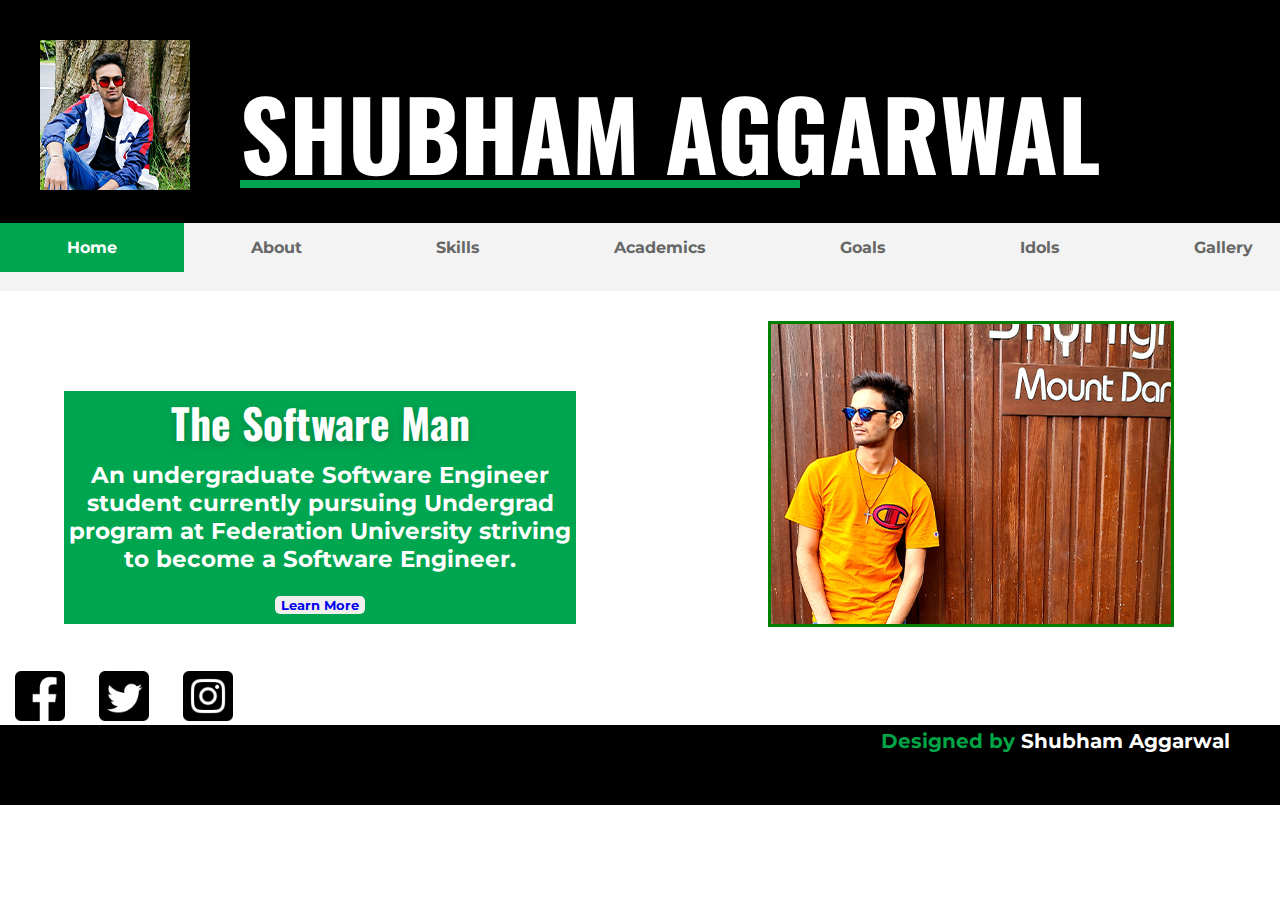
<file: index.html>
<!DOCTYPE html>
<html>
<head>
	<title>SHUBHAM AGGARWAL</title>
	<meta name="viewport" content="width=device-width, initial-scale=1.0">
    <meta charset="utf-8">

	<!-- Favicons -->
	<link rel="apple-touch-icon" sizes="180x180" href="images/apple-touch-icon.png">
	<link rel="icon" type="image/png" sizes="32x32" href="images/favicon-32x32.png">
	<link rel="icon" type="image/png" sizes="16x16" href="images/favicon-16x16.png">
	
	<!-- Fonts -->
	<link rel="preconnect" href="https://fonts.gstatic.com">
	<link href="https://fonts.googleapis.com/css2?family=Montserrat:wght@200&family=Oswald:wght@300&family=Wellfleet&display=swap" rel="stylesheet">

	<!-- CSS MAIN -->
	<link rel="stylesheet" type="text/css" href="css/css3.css">
</head>
<body id="body">  <!-- onload="document.body.className += ' loaded';" class="fadein" -->
	<script type="text/javascript">
		document.body.classList.add('fade');

		document.addEventListener("DOMContentLoaded", () => {
		      window.setTimeout(function() {
		        document.body.classList.remove('fade');
		      }, 230);
		   });
	</script>

	<!-- Navigation Bar -->
	<nav class="nav-container">
		<div>
			<a href="index.html">
				<img src="images/logo.png">
			</a>
		</div>
		<div>
			<h1 class="nav-title">SHUBHAM AGGARWAL</h1>
		</div>
	</nav>
	<div>
		<ul class="nav-list">
		  <li class="nav-item"><a class="active" href="index.html">Home</a></li>
		  <li class="nav-item"><a href="about.html">About</a></li>
		  <li class="nav-item"><a href="skills.html">Skills</a></li>
		  <li class="nav-item"><a href="academics.html">Academics</a></li>
		  <li class="nav-item"><a href="goals.html">Goals</a></li>
		  <li class="nav-item"><a href="idols.html">Idols</a></li>
		  <li class="nav-item"><a href="gallery.html">Gallery</a></li>
		  <li class="nav-item"><a href="contact-me.html">Contact Me</a></li>
		</ul>
	</div>
	<!-- End Navigation Bar -->

	<!-- Header -->
	<div id="header-body" class="header-body">
		<div class="head-item1">
			<div>
				<h1 class="header-box-title">The Software Man</h1>
				<p class="header-box-content">An undergraduate Software Engineer student currently pursuing Undergrad program at Federation University striving to become a Software Engineer.</p>
				<div style="display: flex;justify-content: center;margin-top: 0;"><button><a href="about.html">Learn More</a></button></div>
			</div>
		</div>
		<div class="head-item2">
			<img src="images/redmi-15.png">
		</div>
	</div>
	<!-- End Header -->

	<!-- Social Media Icons -->
	<div class="social-icons">
		<a href="https://www.facebook.com/profile.php?id=100004679687624"><img class="social-media" src="images/fb.png"></a>
		<a href="https://twitter.com/Shubham73213070"><img class="social-media" src="images/twitter.png"></a>
		<a href="https://www.instagram.com/__.aggarwal.__/"><img class="social-media" src="images/insta.png"></a>
	</div>
	<!-- End Social Media Icons -->

	<!-- Footer -->
	<div class="black-footer">
		<h4 class="footer-text">Designed by <a style="color: white;" href="about.html">Shubham Aggarwal</a></h4>
	</div>
	<!-- End Footer -->

</body>
</html>
</file>
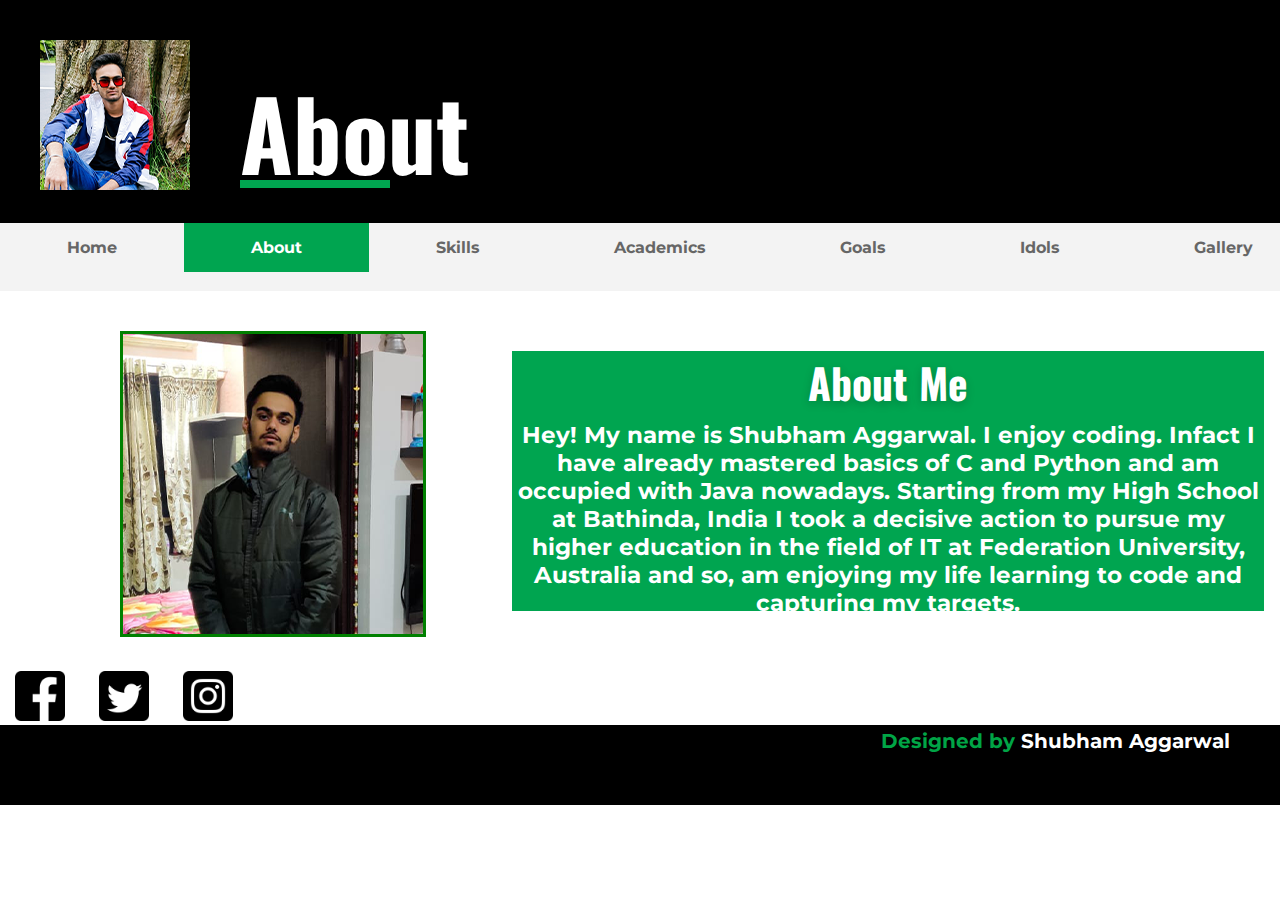
<file: about.html>
<!DOCTYPE html>
<html lang="en">
<head>
	<title>ABOUT</title>
	<meta name="viewport" content="width=device-width, initial-scale=1.0">
    <meta charset="utf-8">

	<!-- Favicons -->
	<link rel="apple-touch-icon" sizes="180x180" href="images/apple-touch-icon.png">
	<link rel="icon" type="image/png" sizes="32x32" href="images/favicon-32x32.png">
	<link rel="icon" type="image/png" sizes="16x16" href="images/favicon-16x16.png">
	
	<!-- Fonts -->
	<link rel="preconnect" href="https://fonts.gstatic.com">
	<link href="https://fonts.googleapis.com/css2?family=Montserrat:wght@200&family=Oswald:wght@300&family=Wellfleet&display=swap" rel="stylesheet">

	<!-- CSS MAIN -->
	<link rel="stylesheet" type="text/css" href="css/css3.css">
</head>
<body id="body">
	<script type="text/javascript">
		document.body.classList.add('fade');

		document.addEventListener("DOMContentLoaded", () => {
		      window.setTimeout(function() {
		        document.body.classList.remove('fade');
		      }, 230);
		   });
	</script>

	<!-- Navigation Bar -->
	<nav class="nav-container">
		<div>
			<a href="index.html">
				<img src="images/logo.png">
			</a>
		</div>
		<div>
			<h1 class="nav-title">About</h1>
		</div>
	</nav>
	<div>
		<ul class="nav-list">
		  <li class="nav-item"><a href="index.html">Home</a></li>
		  <li class="nav-item"><a class="active" href="about.html">About</a></li>
		  <li class="nav-item"><a href="skills.html">Skills</a></li>
		  <li class="nav-item"><a href="academics.html">Academics</a></li>
		  <li class="nav-item"><a href="goals.html">Goals</a></li>
		  <li class="nav-item"><a href="idols.html">Idols</a></li>
		  <li class="nav-item"><a href="gallery.html">Gallery</a></li>
		  <li class="nav-item"><a href="contact-me.html">Contact Me</a></li>
		</ul>
	</div>
	<!-- End Navigation Bar -->

	<!-- Header -->
	<div class="header-body" id="header-body">
		<div class="header-about-img">
			<img src="images/2.png">
		</div>
		<div class="header-about-box">
			<div>
				<h1 class="header-box-title" style="margin-top: 0px;">About Me</h1>
				<p class="header-box-content">Hey! My name is Shubham Aggarwal.  I enjoy coding. Infact  I have already mastered basics of C and Python and am occupied with Java nowadays. Starting from my High School at Bathinda, India I took a decisive action to pursue my higher education in the field of IT at Federation University, Australia and so, am enjoying my life learning to code and capturing my targets.</p>
			</div>
		</div>
	</div>
	<!-- End Header -->

	<!-- Social Media Icons -->
	<div class="social-icons">
		<a href="https://www.facebook.com/profile.php?id=100004679687624"><img class="social-media" src="images/fb.png"></a>
		<a href="https://twitter.com/Shubham73213070"><img class="social-media" src="images/twitter.png"></a>
		<a href="https://www.instagram.com/__.aggarwal.__/"><img class="social-media" src="images/insta.png"></a>
	</div>
	<!-- End Social Media Icons -->

	<!-- Footer -->
	<div class="black-footer">
		<h4 class="footer-text">Designed by <a style="color: white;" href="about.html">Shubham Aggarwal</a></h4>
	</div>
	<!-- End Footer -->

</body>
</html>
</file>
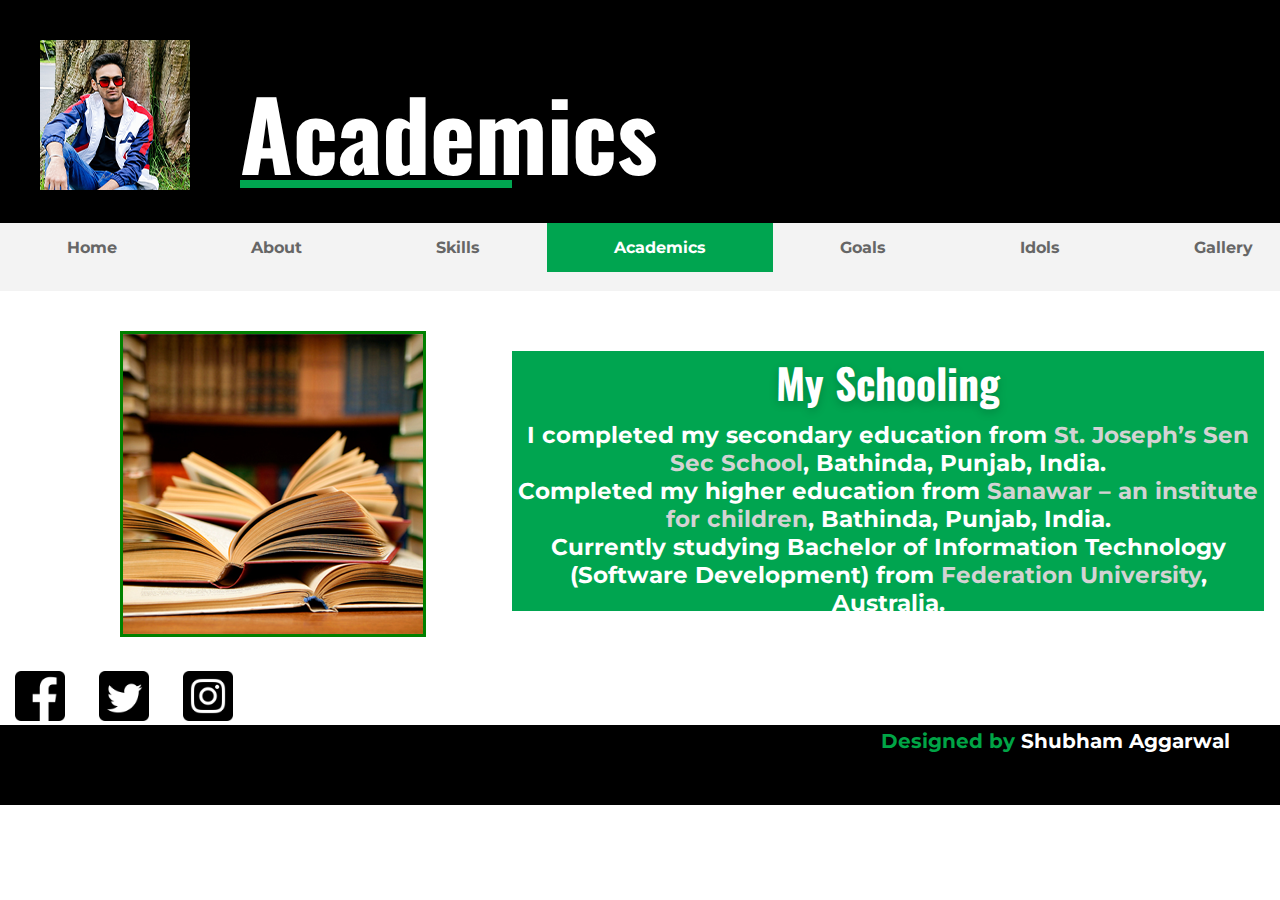
<file: academics.html>
<!DOCTYPE html>
<html lang="en">
<head>
	<title>ACADEMICS</title>
	<meta name="viewport" content="width=device-width, initial-scale=1.0">
    <meta charset="utf-8">

	<!-- Favicons -->
	<link rel="apple-touch-icon" sizes="180x180" href="images/apple-touch-icon.png">
	<link rel="icon" type="image/png" sizes="32x32" href="images/favicon-32x32.png">
	<link rel="icon" type="image/png" sizes="16x16" href="images/favicon-16x16.png">
	
	<!-- Fonts -->
	<link rel="preconnect" href="https://fonts.gstatic.com">
	<link href="https://fonts.googleapis.com/css2?family=Montserrat:wght@200&family=Oswald:wght@300&family=Wellfleet&display=swap" rel="stylesheet">

	<!-- CSS MAIN -->
	<link rel="stylesheet" type="text/css" href="css/css3.css">
</head>
<body id="body">
	<script type="text/javascript">
		document.body.classList.add('fade');

		document.addEventListener("DOMContentLoaded", () => {
		      window.setTimeout(function() {
		        document.body.classList.remove('fade');
		      }, 230);
		   });
	</script>

	<!-- Navigation Bar -->
	<nav class="nav-container">
		<div>
			<a href="index.html">
				<img src="images/logo.png">
			</a>
		</div>
		<div>
			<h1 class="nav-title">Academics</h1>
		</div>
	</nav>
	<div>
		<ul class="nav-list">
		  <li class="nav-item"><a href="index.html">Home</a></li>
		  <li class="nav-item"><a href="about.html">About</a></li>
		  <li class="nav-item"><a href="skills.html">Skills</a></li>
		  <li class="nav-item"><a class="active" href="academics.html">Academics</a></li>
		  <li class="nav-item"><a href="goals.html">Goals</a></li>
		  <li class="nav-item"><a href="idols.html">Idols</a></li>
		  <li class="nav-item"><a href="gallery.html">Gallery</a></li>
		  <li class="nav-item"><a href="contact-me.html">Contact Me</a></li>
		</ul>
	</div>
	<!-- End Navigation Bar -->

	<!-- Header -->
	<div class="header-body" id="header-body">
		<div class="header-about-img">
			<img src="images/academics.png">
		</div>
		<div class="header-about-box">
			<div>
				<h1 class="header-box-title" style="margin-top: 0px;">My Schooling</h1>
				<p class="header-box-content">I completed my secondary education from <a style="color:lightgrey;" target="_blank" href="https://www.stjosephsbathinda.org/"> St. Joseph’s Sen Sec School</a>, Bathinda, Punjab, India.<br>
				Completed my higher education from <a style="color:lightgrey;" target="_blank" href="http://sanawarschool.com/"> Sanawar – an institute for children</a>, Bathinda, Punjab, India.<br>	
				Currently studying Bachelor of Information Technology (Software Development) from <a style="color:lightgrey;" target="_blank" href="https://federation.edu.au/"> Federation University</a>, Australia.
				</p>
			</div>
		</div>
	</div>
	<!-- End Header -->

	<!-- Social Media Icons -->
	<div class="social-icons">
		<a href="https://www.facebook.com/profile.php?id=100004679687624"><img class="social-media" src="images/fb.png"></a>
		<a href="https://twitter.com/Shubham73213070"><img class="social-media" src="images/twitter.png"></a>
		<a href="https://www.instagram.com/__.aggarwal.__/"><img class="social-media" src="images/insta.png"></a>
	</div>
	<!-- End Social Media Icons -->

	<!-- Footer -->
	<div class="black-footer">
		<h4 class="footer-text">Designed by <a style="color: white;" href="about.html">Shubham Aggarwal</a></h4>
	</div>
	<!-- End Footer -->

</body>
</html>
</file>
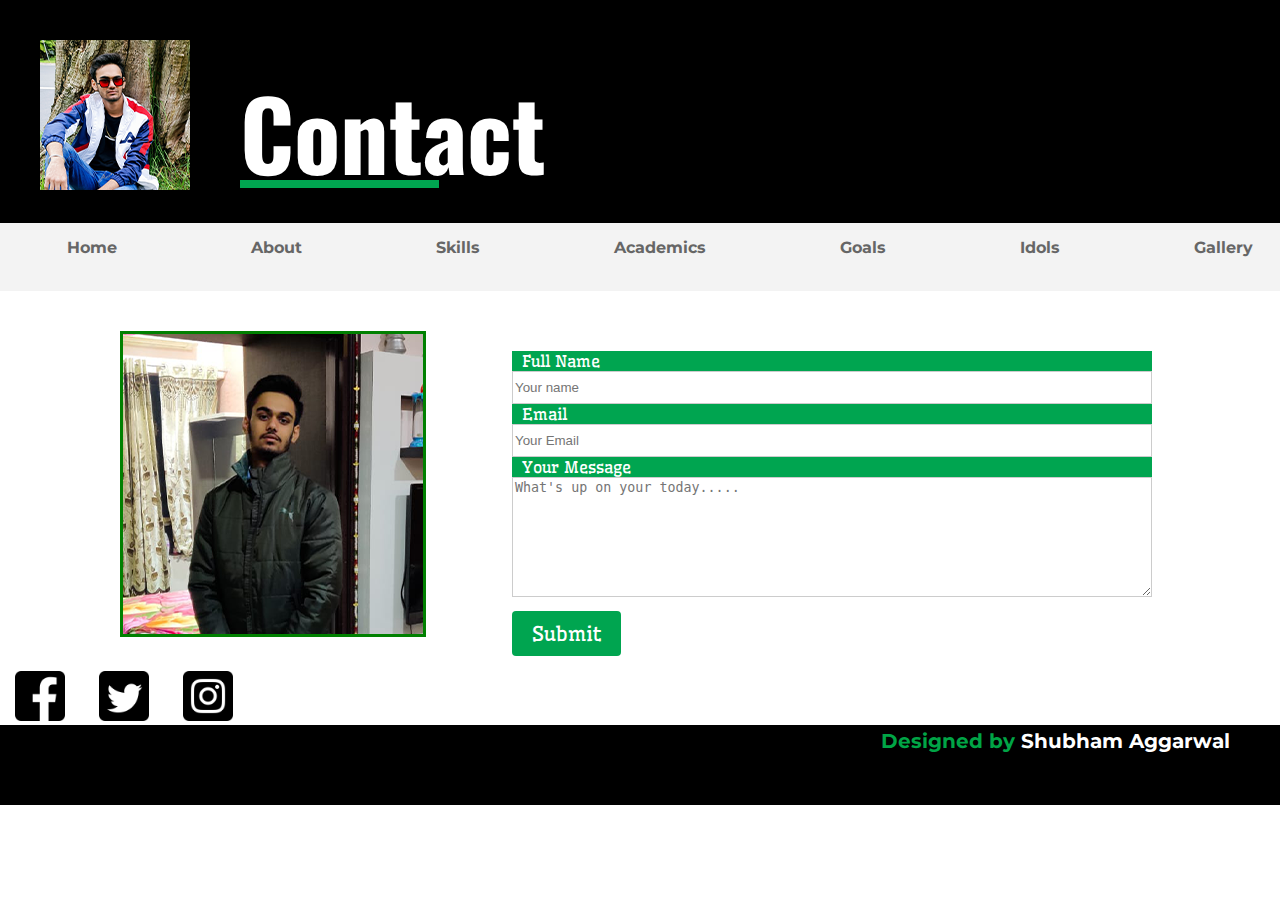
<file: contact-me.html>
<!DOCTYPE html>
<html lang="en">
<head>
	<title>CONTACT ME</title>
	<meta name="viewport" content="width=device-width, initial-scale=1.0">
    <meta charset="utf-8">

	<!-- Favicons -->
	<link rel="apple-touch-icon" sizes="180x180" href="images/apple-touch-icon.png">
	<link rel="icon" type="image/png" sizes="32x32" href="images/favicon-32x32.png">
	<link rel="icon" type="image/png" sizes="16x16" href="images/favicon-16x16.png">
	
	<!-- Fonts -->
	<link rel="preconnect" href="https://fonts.gstatic.com">
	<link href="https://fonts.googleapis.com/css2?family=Montserrat:wght@200&family=Oswald:wght@300&family=Wellfleet&display=swap" rel="stylesheet">

	<!-- CSS MAIN -->
	<link rel="stylesheet" type="text/css" href="css/css3.css">
</head>
<body id="body">
	<script type="text/javascript">
		document.body.classList.add('fade');

		document.addEventListener("DOMContentLoaded", () => {
		      window.setTimeout(function() {
		        document.body.classList.remove('fade');
		      }, 230);
		   });
	</script>

	<!-- Navigation Bar -->
	<nav class="nav-container">
		<div>
			<a href="index.html">
				<img src="images/logo.png">
			</a>
		</div>
		<div>
			<h1 class="nav-title">Contact</h1>
		</div>
	</nav>
	<div>
		<ul class="nav-list">
		  <li class="nav-item"><a href="index.html">Home</a></li>
		  <li class="nav-item"><a href="about.html">About</a></li>
		  <li class="nav-item"><a href="skills.html">Skills</a></li>
		  <li class="nav-item"><a href="academics.html">Academics</a></li>
		  <li class="nav-item"><a href="goals.html">Goals</a></li>
		  <li class="nav-item"><a href="idols.html">Idols</a></li>
		  <li class="nav-item"><a href="gallery.html">Gallery</a></li>
		  <li class="nav-item"><a class="active" href="contact-me.html">Contact Me</a></li>
		</ul>
	</div>
	<!-- End Navigation Bar -->

	<!-- Header -->
	<div class="header-body" id="header-body">
		<div class="header-about-img">
			<img src="images/2.png">
		</div>
		<div class="header-contact-box">
			<div>
				<form>
		    		<label for="name">Full Name</label>
		    		<input type="text" id="name" name="full name" placeholder="Your name">
		    		<label for="email">Email</label>
		    		<input type="text" id="email" name="email" placeholder="Your Email">
		    		<label for="message">Your Message</label>
		    		<textarea name="message" placeholder="What's up on your today....." style="height:120px"></textarea>
		    		<input type="submit">
				</form>
			</div>
		</div>
	</div>

	<!-- Social Media Icons -->
	<div class="social-icons">
		<a href="https://www.facebook.com/profile.php?id=100004679687624"><img class="social-media" src="images/fb.png"></a>
		<a href="https://twitter.com/Shubham73213070"><img class="social-media" src="images/twitter.png"></a>
		<a href="https://www.instagram.com/__.aggarwal.__/"><img class="social-media" src="images/insta.png"></a>
	</div>
	<!-- End Social Media Icons -->

	<!-- Footer -->
	<div class="black-footer">
		<h4 class="footer-text">Designed by <a style="color: white;" href="about.html">Shubham Aggarwal</a></h4>
	</div>
	<!-- End Footer -->

</body>
</html>
</file>
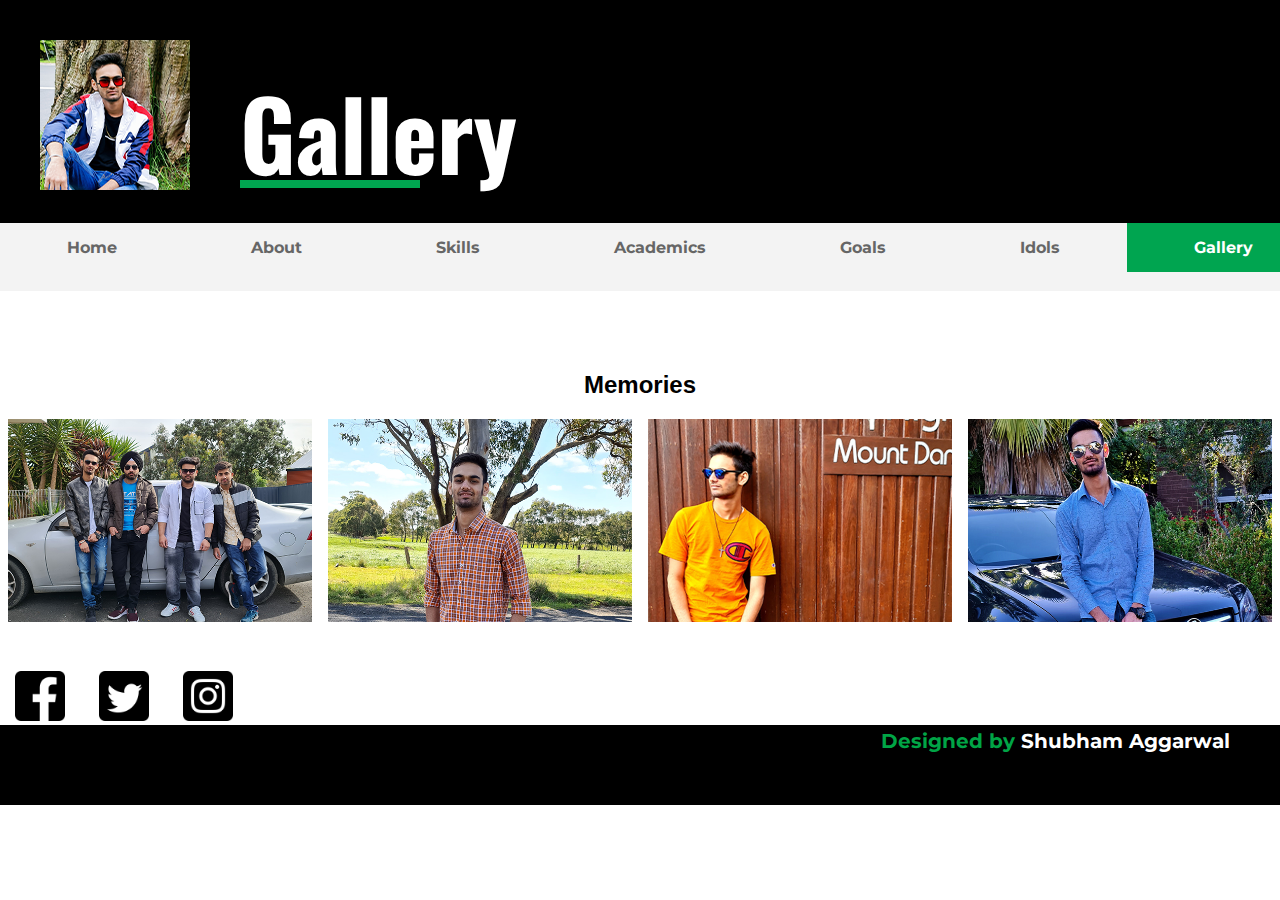
<file: gallery.html>
<!DOCTYPE html>
<html lang="en">
<head>
	<title>GALLERY</title>
	<meta name="viewport" content="width=device-width, initial-scale=1.0">
    <meta charset="utf-8">

	<!-- Favicons -->
	<link rel="apple-touch-icon" sizes="180x180" href="images/apple-touch-icon.png">
	<link rel="icon" type="image/png" sizes="32x32" href="images/favicon-32x32.png">
	<link rel="icon" type="image/png" sizes="16x16" href="images/favicon-16x16.png">
	
	<!-- Fonts -->
	<link rel="preconnect" href="https://fonts.gstatic.com">
	<link href="https://fonts.googleapis.com/css2?family=Montserrat:wght@200&family=Oswald:wght@300&family=Wellfleet&display=swap" rel="stylesheet">

	<!-- CSS MAIN -->
	<link rel="stylesheet" type="text/css" href="css/css3.css">
</head>
<body id="body">
	<script type="text/javascript">
		document.body.classList.add('fade');

		document.addEventListener("DOMContentLoaded", () => {
		      window.setTimeout(function() {
		        document.body.classList.remove('fade');
		      }, 230);
		   });
	</script>

	<!-- Navigation Bar -->
	<nav class="nav-container">
		<div>
			<a href="index.html">
				<img src="images/logo.png">
			</a>
		</div>
		<div>
			<h1 class="nav-title">Gallery</h1>
		</div>
	</nav>
	<div>
		<ul class="nav-list">
		  <li class="nav-item"><a href="index.html">Home</a></li>
		  <li class="nav-item"><a href="about.html">About</a></li>
		  <li class="nav-item"><a href="skills.html">Skills</a></li>
		  <li class="nav-item"><a href="academics.html">Academics</a></li>
		  <li class="nav-item"><a href="goals.html">Goals</a></li>
		  <li class="nav-item"><a href="idols.html">Idols</a></li>
		  <li class="nav-item"><a class="active" href="gallery.html">Gallery</a></li>
		  <li class="nav-item"><a href="contact-me.html">Contact Me</a></li>
		</ul>
	</div>
	<!-- End Navigation Bar -->

	<!-- Header -->
	<div id="header-body" class="gallery-header">
		<h2 style="font-family: 'Franklin Gothic Medium', 'Arial Narrow', Arial, sans-serif; text-align:center">Memories</h2>
		<div class="row">
		  <div class="column">
		    <img src="images/gallery1.png" style="width:100%" onclick="openModal();currentSlide(1)" class="hover-shadow cursor">
		  </div>
		  <div class="column">
		    <img src="images/gallery2.png" style="width:100%" onclick="openModal();currentSlide(2)" class="hover-shadow cursor">
		  </div>
		  <div class="column">
		    <img src="images/gallery3.png" style="width:100%" onclick="openModal();currentSlide(3)" class="hover-shadow cursor">
		  </div>
		  <div class="column">
		    <img src="images/gallery4.png" style="width:100%" onclick="openModal();currentSlide(4)" class="hover-shadow cursor">
		  </div>
		</div>

		<div id="myModal" class="modal">
		  <span class="close cursor" onclick="closeModal()">&times;</span>
		  <div class="modal-content">

		    <div class="mySlides">
		      <div class="numbertext">1 / 4</div>
		      <img src="images/gallery1.png" style="width:100%">
		    </div>

		    <div class="mySlides">
		      <div class="numbertext">2 / 4</div>
		      <img src="images/gallery2.png" style="width:100%">
		    </div>

		    <div class="mySlides">
		      <div class="numbertext">3 / 4</div>
		      <img src="images/gallery3.png" style="width:100%">
		    </div>
		    
		    <div class="mySlides">
		      <div class="numbertext">4 / 4</div>
		      <img src="images/gallery4.png" style="width:100%">
		    </div>
		    
		    <a class="prev" onclick="plusSlides(-1)">&#10094;</a>
		    <a class="next" onclick="plusSlides(1)">&#10095;</a>

		    <div class="caption-container">
		      <p id="caption"></p>
		    </div>


		    <div class="column">
		      <img class="demo cursor" src="images/gallery1.png" style="width:100%" onclick="currentSlide(1)">
		    </div>
		    <div class="column">
		      <img class="demo cursor" src="images/gallery2.png" style="width:100%" onclick="currentSlide(2)">
		    </div>
		    <div class="column">
		      <img class="demo cursor" src="images/gallery3.png" style="width:100%" onclick="currentSlide(3)">
		    </div>
		    <div class="column">
		      <img class="demo cursor" src="images/gallery4.png" style="width:100%" onclick="currentSlide(4)">
		    </div>
		  </div>
		</div>	
	</div>
	<script src="js/main.js"></script>
	<!-- End Header -->

	<!-- Social Media Icons -->
	<div class="social-icons">
		<a href="https://www.facebook.com/profile.php?id=100004679687624"><img class="social-media" src="images/fb.png"></a>
		<a href="https://twitter.com/Shubham73213070"><img class="social-media" src="images/twitter.png"></a>
		<a href="https://www.instagram.com/__.aggarwal.__/"><img class="social-media" src="images/insta.png"></a>
	</div>
	<!-- End Social Media Icons -->

	<!-- Footer -->
	<div class="black-footer">
		<h4 class="footer-text">Designed by <a style="color: white;" href="about.html">Shubham Aggarwal</a></h4>
	</div>
	<!-- End Footer -->

</body>
</html>
</file>
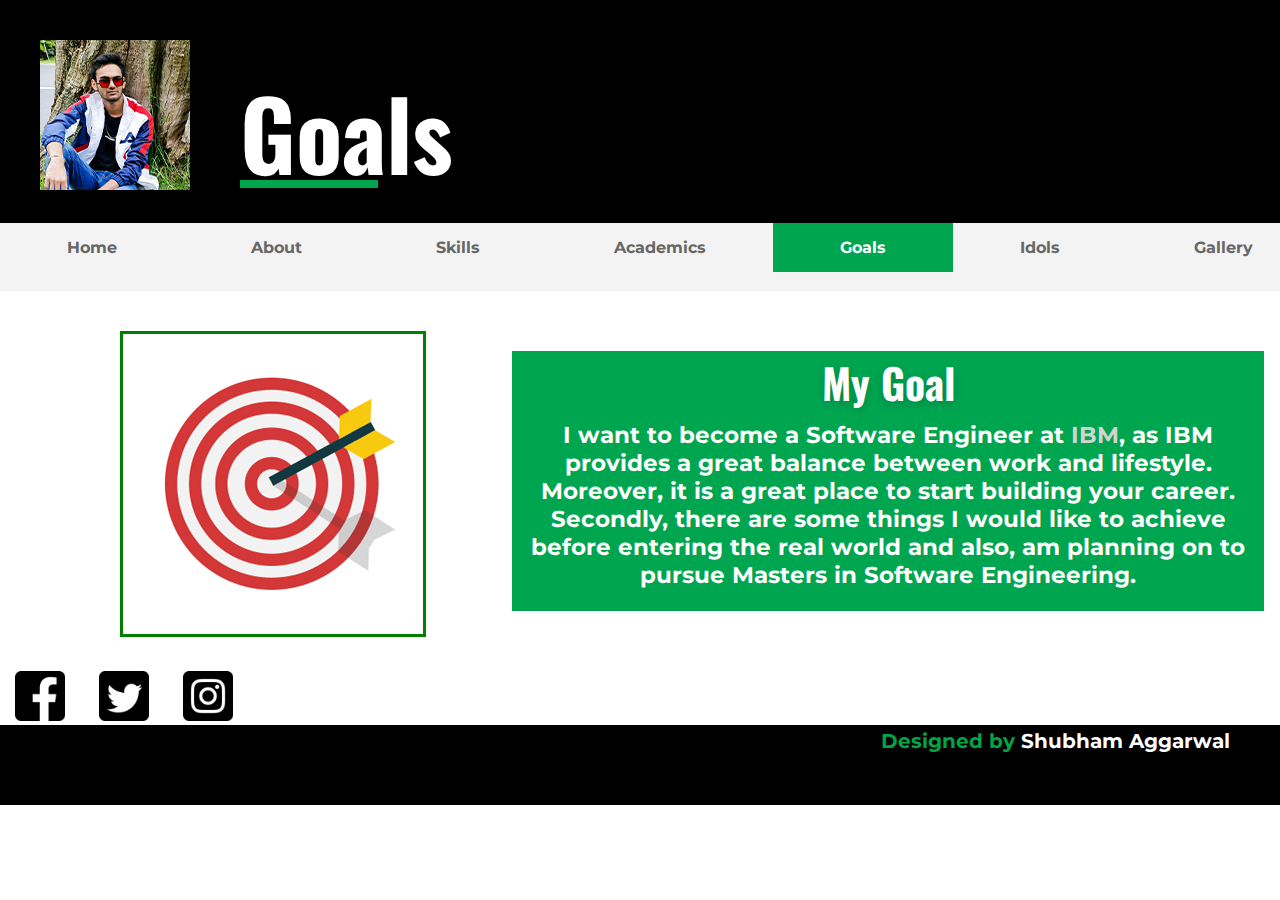
<file: goals.html>
<!DOCTYPE html>
<html lang="en">
<head>
	<title>GOALS</title>
	<meta name="viewport" content="width=device-width, initial-scale=1.0">
    <meta charset="utf-8">

	<!-- Favicons -->
	<link rel="apple-touch-icon" sizes="180x180" href="images/apple-touch-icon.png">
	<link rel="icon" type="image/png" sizes="32x32" href="images/favicon-32x32.png">
	<link rel="icon" type="image/png" sizes="16x16" href="images/favicon-16x16.png">
	
	<!-- Fonts -->
	<link rel="preconnect" href="https://fonts.gstatic.com">
	<link href="https://fonts.googleapis.com/css2?family=Montserrat:wght@200&family=Oswald:wght@300&family=Wellfleet&display=swap" rel="stylesheet">

	<!-- CSS MAIN -->
	<link rel="stylesheet" type="text/css" href="css/css3.css">
</head>
<body id="body">
	<script type="text/javascript">
		document.body.classList.add('fade');

		document.addEventListener("DOMContentLoaded", () => {
		      window.setTimeout(function() {
		        document.body.classList.remove('fade');
		      }, 230);
		   });
	</script>

	<!-- Navigation Bar -->
	<nav class="nav-container">
		<div>
			<a href="index.html">
				<img src="images/logo.png">
			</a>
		</div>
		<div>
			<h1 class="nav-title">Goals</h1>
		</div>
	</nav>
	<div>
		<ul class="nav-list">
		  <li class="nav-item"><a href="index.html">Home</a></li>
		  <li class="nav-item"><a href="about.html">About</a></li>
		  <li class="nav-item"><a href="skills.html">Skills</a></li>
		  <li class="nav-item"><a href="academics.html">Academics</a></li>
		  <li class="nav-item"><a class="active" href="goals.html">Goals</a></li>
		  <li class="nav-item"><a href="idols.html">Idols</a></li>
		  <li class="nav-item"><a href="gallery.html">Gallery</a></li>
		  <li class="nav-item"><a href="contact-me.html">Contact Me</a></li>
		</ul>
	</div>
	<!-- End Navigation Bar -->

	<!-- Header -->
	<div class="header-body" id="header-body">
		<div class="header-about-img">
			<img src="images/target.png">
		</div>
		<div class="header-about-box">
			<div>
				<h1 class="header-box-title" style="margin-top: 0px;">My Goal</h1>
				<p class="header-box-content">I want to become a Software Engineer at <a style="color: lightgrey;" href="https://www.ibm.com/au-en">IBM</a>, as IBM provides a great balance between work and lifestyle. Moreover, it is a great place to start building your career. Secondly, there are some things I would like to achieve before entering the real world and also, am planning on to pursue Masters in Software Engineering.</p>
			</div>
		</div>
	</div>
	<!-- End Header -->

	<!-- Social Media Icons -->
	<div class="social-icons">
		<a href="https://www.facebook.com/profile.php?id=100004679687624"><img class="social-media" src="images/fb.png"></a>
		<a href="https://twitter.com/Shubham73213070"><img class="social-media" src="images/twitter.png"></a>
		<a href="https://www.instagram.com/__.aggarwal.__/"><img class="social-media" src="images/insta.png"></a>
	</div>
	<!-- End Social Media Icons -->

	<!-- Footer -->
	<div class="black-footer">
		<h4 class="footer-text">Designed by <a style="color: white;" href="about.html">Shubham Aggarwal</a></h4>
	</div>
	<!-- End Footer -->

</body>
</html>
</file>
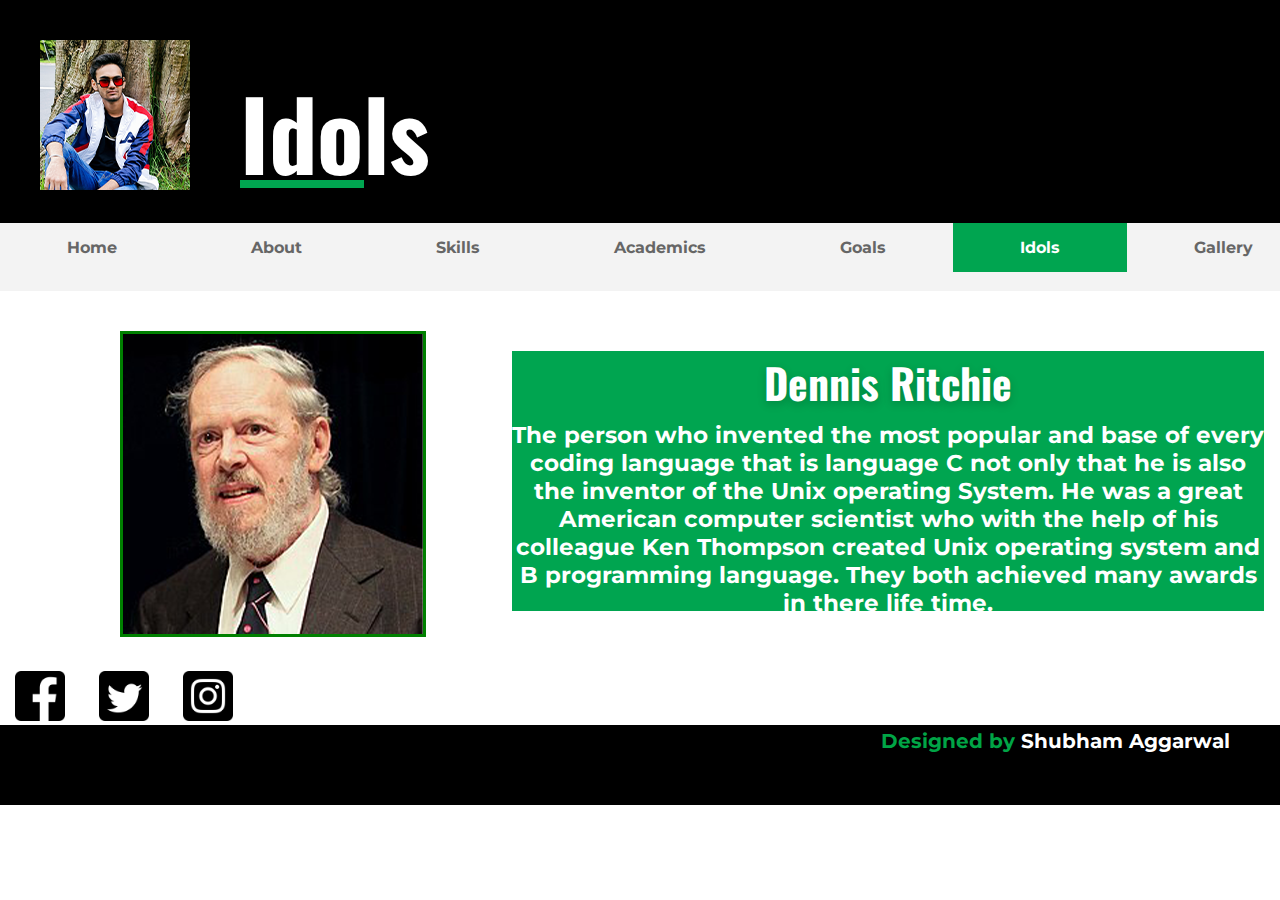
<file: idols.html>
<!DOCTYPE html>
<html lang="en">
<head>
	<title>IDOLS</title>
	<meta name="viewport" content="width=device-width, initial-scale=1.0">
    <meta charset="utf-8">

	<!-- Favicons -->
	<link rel="apple-touch-icon" sizes="180x180" href="images/apple-touch-icon.png">
	<link rel="icon" type="image/png" sizes="32x32" href="images/favicon-32x32.png">
	<link rel="icon" type="image/png" sizes="16x16" href="images/favicon-16x16.png">
	
	<!-- Fonts -->
	<link rel="preconnect" href="https://fonts.gstatic.com">
	<link href="https://fonts.googleapis.com/css2?family=Montserrat:wght@200&family=Oswald:wght@300&family=Wellfleet&display=swap" rel="stylesheet">

	<!-- CSS MAIN -->
	<link rel="stylesheet" type="text/css" href="css/css3.css">
</head>
<body id="body">
	<script type="text/javascript">
		document.body.classList.add('fade');

		document.addEventListener("DOMContentLoaded", () => {
		      window.setTimeout(function() {
		        document.body.classList.remove('fade');
		      }, 230);
		   });
	</script>

	<!-- Navigation Bar -->
	<nav class="nav-container">
		<div>
			<a href="index.html">
				<img src="images/logo.png">
			</a>
		</div>
		<div>
			<h1 class="nav-title">Idols</h1>
		</div>
	</nav>
	<div>
		<ul class="nav-list">
		  <li class="nav-item"><a href="index.html">Home</a></li>
		  <li class="nav-item"><a href="about.html">About</a></li>
		  <li class="nav-item"><a href="skills.html">Skills</a></li>
		  <li class="nav-item"><a href="academics.html">Academics</a></li>
		  <li class="nav-item"><a href="goals.html">Goals</a></li>
		  <li class="nav-item"><a class="active" href="idols.html">Idols</a></li>
		  <li class="nav-item"><a href="gallery.html">Gallery</a></li>
		  <li class="nav-item"><a href="contact-me.html">Contact Me</a></li>
		</ul>
	</div>
	<!-- End Navigation Bar -->

	<!-- Header -->
	<div class="header-body" id="header-body">
		<div class="header-about-img">
			<img src="images/idols.png">
		</div>
		<div class="header-about-box">
			<div>
				<h1 class="header-box-title" style="margin-top: 0px;">Dennis Ritchie</h1>
				<p class="header-box-content">The person who invented the most popular and base of every coding language that is language C not only that he is also the inventor of the Unix operating System. He was a great American computer scientist who with the help of his colleague Ken Thompson created Unix operating system and B programming language. They both achieved many awards in there life time.</p>
			</div>
		</div>
	</div>
	<!-- End Header -->

	<!-- Social Media Icons -->
	<div class="social-icons">
		<a href="https://www.facebook.com/profile.php?id=100004679687624"><img class="social-media" src="images/fb.png"></a>
		<a href="https://twitter.com/Shubham73213070"><img class="social-media" src="images/twitter.png"></a>
		<a href="https://www.instagram.com/__.aggarwal.__/"><img class="social-media" src="images/insta.png"></a>
	</div>
	<!-- End Social Media Icons -->

	<!-- Footer -->
	<div class="black-footer">
		<h4 class="footer-text">Designed by <a style="color: white;" href="about.html">Shubham Aggarwal</a></h4>
	</div>
	<!-- End Footer -->

</body>
</html>
</file>
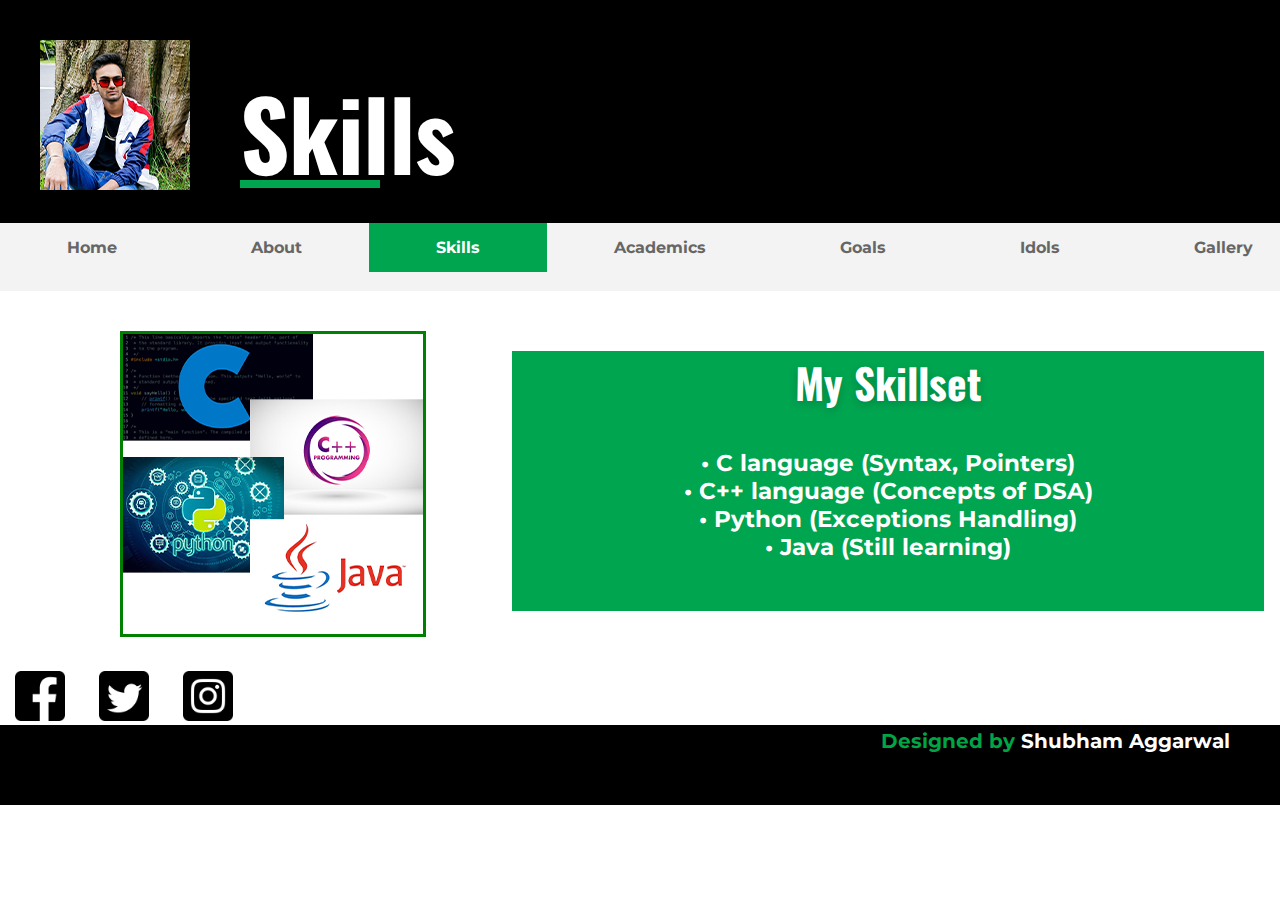
<file: skills.html>
<!DOCTYPE html>
<html lang="en">
<head>
	<title>SKILLS</title>
	<meta name="viewport" content="width=device-width, initial-scale=1.0">
    <meta charset="utf-8">

	<!-- Favicons -->
	<link rel="apple-touch-icon" sizes="180x180" href="images/apple-touch-icon.png">
	<link rel="icon" type="image/png" sizes="32x32" href="images/favicon-32x32.png">
	<link rel="icon" type="image/png" sizes="16x16" href="images/favicon-16x16.png">
	
	<!-- Fonts -->
	<link rel="preconnect" href="https://fonts.gstatic.com">
	<link href="https://fonts.googleapis.com/css2?family=Montserrat:wght@200&family=Oswald:wght@300&family=Wellfleet&display=swap" rel="stylesheet">

	<!-- CSS MAIN -->
	<link rel="stylesheet" type="text/css" href="css/css3.css">
</head>
<body id="body">
	<script type="text/javascript">
		document.body.classList.add('fade');

		document.addEventListener("DOMContentLoaded", () => {
		      window.setTimeout(function() {
		        document.body.classList.remove('fade');
		      }, 230);
		   });
	</script>

	<!-- Navigation Bar -->
	<nav class="nav-container">
		<div>
			<a href="index.html">
				<img src="images/logo.png">
			</a>
		</div>
		<div>
			<h1 class="nav-title">Skills</h1>
		</div>
	</nav>
	<div>
		<ul class="nav-list">
		  <li class="nav-item"><a href="index.html">Home</a></li>
		  <li class="nav-item"><a href="about.html">About</a></li>
		  <li class="nav-item"><a class="active" href="skills.html">Skills</a></li>
		  <li class="nav-item"><a href="academics.html">Academics</a></li>
		  <li class="nav-item"><a href="goals.html">Goals</a></li>
		  <li class="nav-item"><a href="idols.html">Idols</a></li>
		  <li class="nav-item"><a href="gallery.html">Gallery</a></li>
		  <li class="nav-item"><a href="contact-me.html">Contact Me</a></li>
		</ul>
	</div>
	<!-- End Navigation Bar -->

	<!-- Header -->
	<div class="header-body" id="header-body">
		<div class="header-about-img">
			<img src="images/skills.png">
		</div>
		<div class="header-about-box">
			<div>
				<h1 class="header-box-title" style="margin-top: 0px;">My Skillset</h1>
				<p class="header-box-content"><br>•	C language (Syntax, Pointers)<br>
				•	C++ language (Concepts of DSA)<br>
				•	Python (Exceptions Handling)<br>
				•	Java (Still learning)
				</p>
			</div>
		</div>
	</div>
	<!-- End Header -->

	<!-- Social Media Icons -->
	<div class="social-icons">
		<a href="https://www.facebook.com/profile.php?id=100004679687624"><img class="social-media" src="images/fb.png"></a>
		<a href="https://twitter.com/Shubham73213070"><img class="social-media" src="images/twitter.png"></a>
		<a href="https://www.instagram.com/__.aggarwal.__/"><img class="social-media" src="images/insta.png"></a>
	</div>
	<!-- End Social Media Icons -->

	<!-- Footer -->
	<div class="black-footer">
		<h4 class="footer-text">Designed by <a style="color: white;" href="about.html">Shubham Aggarwal</a></h4>
	</div>
	<!-- End Footer -->

</body>
</html>
</file>
<file: css/css3.css>
body {
	margin: 0px;
}

/* Hide scrollbar for Chrome, Safari and Opera */
body::-webkit-scrollbar {
  display: none;
}

/* Hide scrollbar for IE, Edge and Firefox */
body {
  -ms-overflow-style: none;  /* IE and Edge */
  scrollbar-width: none;  /* Firefox */
}

a {
	text-decoration: none;
}

/*Navigation Bar*/
.nav-container {
	padding-bottom: 20px;
	padding-top: 20px;
	width: auto;
	height: auto;
	background-color: black;
	display: flex;
}

@media screen and (max-width:600px) {
	.nav-container {
		height: 150px;
	}
}

nav img {
	margin: 20px 0 0 40px;
}

@media screen and (max-width:600px) {
	nav img {
		width: 80px;
	}
}

nav h1 {
	position: relative;
	margin: 0 50px;
	margin-top: 40px;
	color: white;
	font-family: 'Oswald',sans-serif;
	font-weight: bold;
	font-size: 6rem;
}

@media screen and (max-width:600px) {
	.nav-title {
		font-size: 32px;
		margin: 0;
		margin-top: 35px;
		margin-left: 10px;
	}
}

nav h1::before {
	content: '';
	display: block;
	height: 8px;
	width: 65%;
	background-color: rgb(0, 165, 80);
	position: absolute;
	top: 120px;
	left: 0px;
	transition: all ease-in-out 400ms;
}

nav h1:hover::before {
	width: 100%;
}

@media screen and (max-width:600px) {
	nav h1::before {
		visibility: hidden;
	}
}

.nav-list {
	display: flex;
	margin: 0;
	list-style-type: none;
	padding: 0;
	overflow: hidden;
	background-color: #f3f3f3;
}

@media screen and (max-width:600px) {
	.nav-list {
		height: 500px;
		display: grid;
	}
}

.nav-item {
	float: left;
}

.nav-item a {
	display: block;
	color: #666;
	text-align: center;
	padding: 15px 67px;
	font-family: 'Montserrat', sans-serif;
	font-weight: bold;
}

.nav-item a:hover:not(.active) {
	background-color: #ddd;
}

.nav-item a.active {
	color: white;
	background-color: rgb(0, 165, 80);
}

/*Header*/
.header-body {
	display: flex;
	height: 380px;
}

.head-item1 {
	width: 50%;
	height: 200px;
	margin: 0;
}

.head-item1 div {
	width: 80%;
	margin: 0 auto;
	margin-top: 100px;
	background-color: rgb(0, 165, 80);
}

.header-box-title {
	font-family: 'Oswald', sans-serif;
	font-size: 2.6rem;
	color: white;
	text-shadow: 0px 3px 10px rgba(0,0,0,0.19);
	text-align: center;
	margin-bottom: 0px;
	margin-top: 10px;
}

.header-box-content {
	font-family: 'montserrat', sans-serif;
	font-size: 1.42rem;
	color: white;
	font-weight: bold;
	text-align: center; 
	margin-top: 8px;
}

.head-item1 button {
	margin-bottom: 10px;
	border: 0.1px;
	border-radius: 5px;
	font-family: 'Montserrat', sans-serif;
	font-weight: bold;
}

.head-item2 {
	width: 50%;
}

.head-item2 img {
	margin: 30px 20%;
	border: 3px solid green;
}

@media screen and (max-width:600px) {
	.header-body {
		display: grid;
		height: 800px;
	}

	.head-item1 {
		height: 400px;
		margin: auto;
		width: 100%;
	}

	.head-item2 {
		margin: 0;
		margin-left: 3px;
		height: 300px;
	}

	.head-item2 img {
		margin: 0;
	}
}

/*Footer*/
.social-media {
	width: 50px;
	margin: 0 15px;
}

.social-media:hover {
	transition: ease-in-out 400ms;
	filter: drop-shadow(5px 5px 4px rgb(0, 165, 80));
	opacity: 0.9;
}

/*About Page Css*/

/*about heading*/
.header-about-img {
	width: 30%;
}

.header-about-img img {
	margin: 40px 120px;
	border: 3px solid green;
}

@media screen and (max-width:600px) {
	.header-about-img img {
		margin-left: 60px;
	}
}

.header-about-box {
	width: 50%;
	margin: 0 auto;
}

.header-about-box div {
	margin: 60px auto;
	width: 47rem;
	height: 260px;
	background-color: rgb(0, 165, 80);
}

@media screen and (max-width:600px) {
	.header-about-box {
		margin-left: 55px;
	}

	.header-about-box div {
		width: 20rem;
		height: 360px;
	}	
}

/*Footer*/
.social-media-about {
	width: 50px;
	margin: 0 15px;
}

.social-media-about:hover {
	transition: ease-in-out 400ms;
	filter: drop-shadow(5px 5px 3px rgb(0, 165, 80));
	opacity: 0.9;
}

@media screen and (max-width:600px) {
	.social-media-about {
		margin-top: 70px;
	}
}

/*Goals Page Css*/
.social-media-goals{ /*Applied on gallery goals idols pages */
	width: 50px;
	padding-left: 20px;
}

/*Contact Page Css*/

label {
	font-family: 'Wellfleet', sans-serif;
	color: white; 
	padding-left:10px;
}

input[type=text], select, textarea {
  width: 100%;
  height: 33px;
  border: 0.1px solid #ccc;
}

input[type=submit] {
  background-color: rgb(0, 165, 80);
  color: white;
  font-family: 'Wellfleet', sans-serif;
  font-size: 20px;
  margin-top: 10px;
  padding: 10px 20px;
  border: none;
  border-radius: 4px;
  cursor: pointer;
}

input[type=submit]:hover {
  background-color: #45a049;
}

.header-contact-box {
	width: 50%;
	margin: 60px auto;
	height: 250px;
}

.header-contact-box div {
	height: 200px;
	background-color: rgb(0, 165, 80);
}

@media screen and (max-width:600px) {
	.header-contact-box {
		margin: 0;
		margin-left: 95px;
	}
}

@media screen and (max-width:600px) {
	.social-media {
		width: 50px;
		margin: 10px 40px;
	}

	.black-footer {
		position: relative;
	}
}

/*Page Load Animation*/

#header-body  {
  animation: 0.9s ease-in-out fadein;
}

nav a {
	animation: 0.7s ease-in-out fadein;
}

nav h1 {
	animation: 1s ease-in-out fadein;
}

@keyframes fadein {
  from { opacity: 0.3}
  to   { opacity: 1}
}


/*@keyframes fadein {
  0% {
    transform: translateX(-100%);
  }
  100% {
    transform: translateX(0);
  }
}*/


/*body {
    opacity: 1;
    transition-duration: 1s;
    transition-property: opacity;
  }

body.fade {
	opacity: 0.3;
}*/

/*Main Footer*/
.black-footer {
	width: auto;
	height: 80px;
	background: black;
}

.footer-text {
	color: rgb(0, 165, 70);
	font-family: 'Montserrat',sans-serif;
	float: right;
	padding-right: 50px;
	font-size: 20px;
	position: relative;
	bottom: 23px;
}

.gallery-header {
	margin-top: 80px;
	width: auto;
	height: 300px;
}

@media screen and (max-width:600px) {
	.gallery-header {
		height: 80px;
	}
}

/*Lightbox*/

* {
  box-sizing: border-box;
}

.row > .column {
  padding: 0 8px;
}

.row:after {
  content: "";
  display: table;
  clear: both;
}

.column {
  float: left;
  width: 25%;
}

/* The Modal (background) */
.modal {
  display: none;
  position: fixed;
  z-index: 1;
  padding-top: 100px;
  left: 0;
  top: 0;
  width: 100%;
  height: 100%;
  overflow: auto;
  background-color: black;
}

/* Modal Content */
.modal-content {
  position: relative;
  background-color: #fefefe;
  margin: auto;
  padding: 0;
  width: 90%;
  max-width: 1200px;
}

/* The Close Button */
.close {
  color: white;
  position: absolute;
  top: 10px;
  right: 25px;
  font-size: 35px;
  font-weight: bold;
}

.close:hover,
.close:focus {
  color: #999;
  text-decoration: none;
  cursor: pointer;
}

.mySlides {
  display: none;
}

.cursor {
  cursor: pointer;
}

/* Next & previous buttons */
.prev,
.next {
  cursor: pointer;
  position: absolute;
  top: 50%;
  width: auto;
  padding: 16px;
  margin-top: -50px;
  color: white;
  font-weight: bold;
  font-size: 20px;
  transition: 0.6s ease;
  border-radius: 0 3px 3px 0;
  user-select: none;
  -webkit-user-select: none;
}

/* Position the "next button" to the right */
.next {
  right: 0;
  border-radius: 3px 0 0 3px;
}

/* On hover, add a black background color with a little bit see-through */
.prev:hover,
.next:hover {
  background-color: rgba(0, 0, 0, 0.8);
}

/* Number text (1/3 etc) */
.numbertext {
  color: #f2f2f2;
  font-size: 12px;
  padding: 8px 12px;
  position: absolute;
  top: 0;
}

img {
  margin-bottom: -4px;
}

.caption-container {
  text-align: center;
  background-color: black;
  padding: 2px 16px;
  color: white;
}

.demo {
  opacity: 0.6;
}

.active,
.demo:hover {
  opacity: 1;
}

img.hover-shadow {
  transition: 0.3s;
}

.hover-shadow:hover {
  box-shadow: 0 4px 8px 0 rgba(0, 0, 0, 0.2), 0 6px 20px 0 rgba(0, 0, 0, 0.19);
}
</file>
